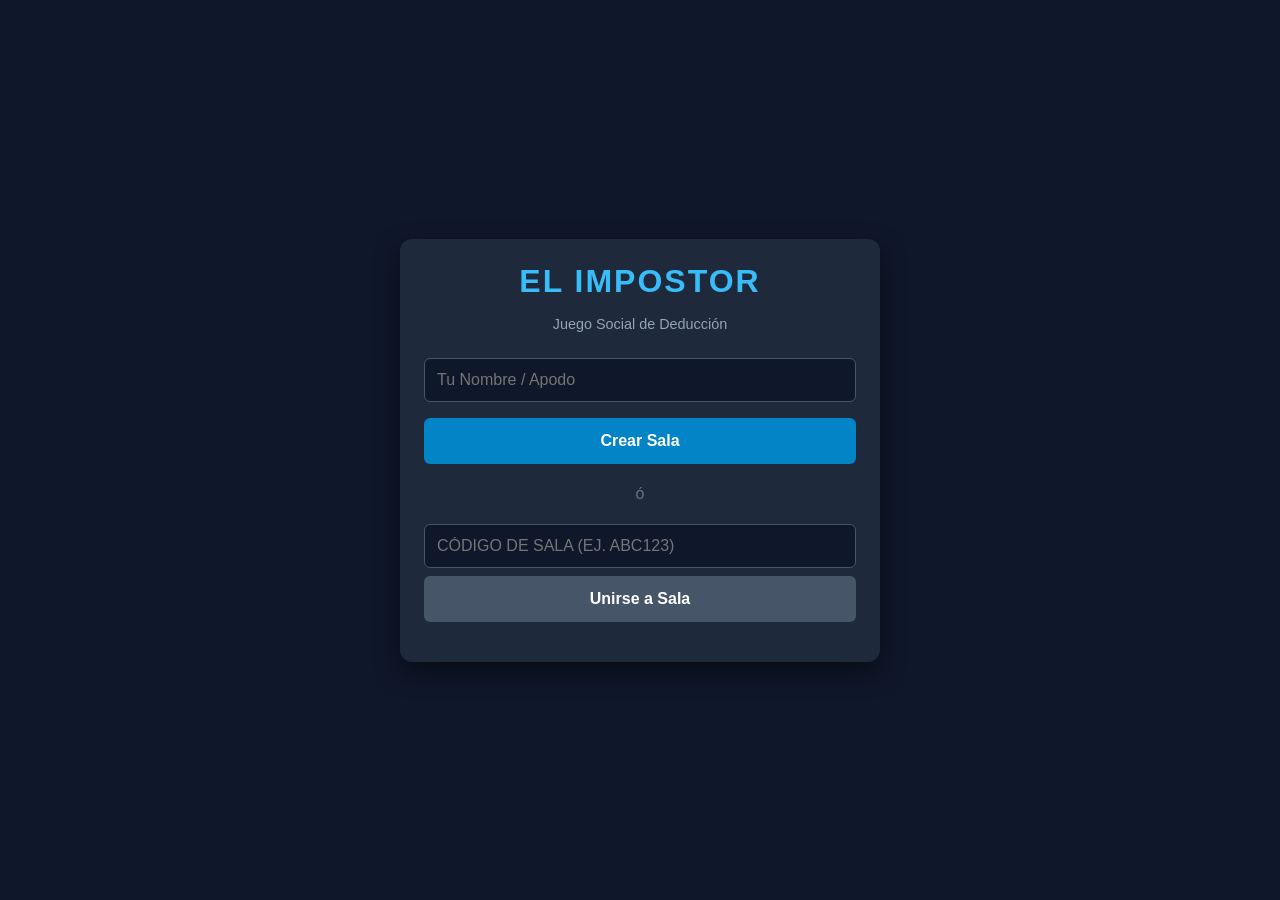
<file: index.html>
<!DOCTYPE html>
<html lang="es">
<head>
    <meta charset="UTF-8">
    <meta name="viewport" content="width=device-width, initial-scale=1.0">
    <title>EL IMPOSTOR</title>
    <link rel="stylesheet" href="style.css">
</head>
<body>

    <div class="container">
        <div id="screen-home" class="screen active">
            <h1>EL IMPOSTOR</h1>
            <p class="subtitle">Juego Social de Deducción</p>
            
            <div class="form-group">
                <input type="text" id="input-name" placeholder="Tu Nombre / Apodo" maxlength="12">
            </div>

            <div class="form-group">
                <button id="btn-create-room" class="btn primary">Crear Sala</button>
            </div>

            <div class="divider">ó</div>

            <div class="form-group">
                <input type="text" id="input-room-code" placeholder="Código de Sala (ej. ABC123)" style="text-transform:uppercase">
                <button id="btn-join-room" class="btn secondary">Unirse a Sala</button>
            </div>
            
            <p id="home-error" class="error-text"></p>
        </div>

        <div id="screen-lobby" class="screen">
            <h2>SALA: <span id="lobby-code-display">------</span></h2>
            
            <div class="card">
                <h3>Jugadores Conectados</h3>
                <ul id="player-list" class="player-list"></ul>
            </div>

            <div id="host-controls" class="card host-only hidden">
                <h3>Configuración de Partida</h3>
                <label>Categoría:</label>
                <select id="select-category">
                    <option value="Aleatoria">Aleatoria</option>
                    <option value="Animales">Animales</option>
                    <option value="Comida">Comida</option>
                    <option value="Lugares">Lugares</option>
                </select>

                <label>Número de Impostores:</label>
                <select id="select-impostors">
                    <option value="0">Automático (Según Jugadores)</option>
                    <option value="1">1 Impostor</option>
                    <option value="2">2 Impostores</option>
                    <option value="3">3 Impostores</option>
                </select>

                <button id="btn-start-game" class="btn primary">INICIAR PARTIDA</button>
            </div>

            <div id="guest-msg" class="info-text card">
                Esperando a que el anfitrión inicie la partida...
            </div>
        </div>

        <div id="screen-role" class="screen">
            <div class="timer-box">Tiempo: <span id="timer-role">--</span>s</div>
            
            <div id="role-box-normal" class="card role-card hidden">
                <h2 class="text-green">ERES JUGADOR NORMAL</h2>
                <p>La palabra secreta es:</p>
                <div id="display-word" class="word-reveal">------</div>
                <p class="small">Da una pista sutil para demostrar que la conoces sin revelársela al impostor.</p>
            </div>

            <div id="role-box-impostor" class="card role-card impostor hidden">
                <h2 class="text-red">ERES EL IMPOSTOR</h2>
                <p>No conoces la palabra secreta.</p>
                <p>Escucha con atención las pistas de los demás e intenta pasar desapercibido.</p>
            </div>
        </div>

        <div id="screen-clues" class="screen">
            <div class="timer-box">Tiempo: <span id="timer-clues">--</span>s</div>
            <h2>Fase de Pistas</h2>

            <div class="card">
                <p>Turno actual de: <strong id="current-turn-name">---</strong></p>
            </div>

            <div id="my-clue-form" class="card hidden">
                <h3>¡Es tu turno de dar una pista!</h3>
                <input type="text" id="input-clue" placeholder="Escribe tu pista corta..." maxlength="30">
                <button id="btn-send-clue" class="btn primary">Enviar Pista</button>
            </div>

            <div class="card">
                <h3>Pistas Dadas</h3>
                <ul id="clues-list" class="clues-list"></ul>
            </div>
        </div>

        <div id="screen-voting" class="screen">
            <div class="timer-box">Tiempo: <span id="timer-voting">--</span>s</div>
            <h2>Votación</h2>
            <p id="voting-subtitle">Elige a quien creas que es el impostor</p>

            <div id="voting-candidates" class="voting-grid"></div>
            
            <p id="vote-status-msg" class="info-text"></p>
        </div>

        <div id="screen-results" class="screen">
            <h1 id="winner-title">---</h1>
            
            <div class="card">
                <p>La palabra secreta era: <strong id="final-word">---</strong></p>
            </div>

            <div class="card">
                <h3>Revelación de Roles</h3>
                <ul id="final-roles-list" class="player-list"></ul>
            </div>

            <div class="card">
                <h3>Resultados de la Votación</h3>
                <ul id="final-votes-list" class="clues-list"></ul>
            </div>

            <button id="btn-new-round" class="btn primary host-only hidden">NUEVA RONDA</button>
            <p id="guest-results-msg" class="info-text">Esperando al anfitrión para otra ronda...</p>
        </div>

    </div>

    <script src="game.js"></script>
</body>
</html>
</file>
<file: style.css>
* {
    box-sizing: border-box;
    margin: 0;
    padding: 0;
    font-family: 'Segoe UI', Tahoma, Geneva, Verdana, sans-serif;
}

body {
    background-color: #0f172a;
    color: #f8fafc;
    display: flex;
    justify-content: center;
    align-items: center;
    min-height: 100vh;
    padding: 15px;
}

.container {
    width: 100%;
    max-width: 480px;
    background-color: #1e293b;
    border-radius: 12px;
    padding: 24px;
    box-shadow: 0 10px 25px rgba(0,0,0,0.5);
}

.screen {
    display: none;
    flex-direction: column;
    gap: 16px;
}

.screen.active {
    display: flex;
}

h1, h2, h3 {
    text-align: center;
    color: #f1f5f9;
}

h1 {
    font-size: 2rem;
    letter-spacing: 2px;
    color: #38bdf8;
}

.subtitle {
    text-align: center;
    color: #94a3b8;
    font-size: 0.9rem;
    margin-bottom: 10px;
}

.card {
    background-color: #334155;
    padding: 16px;
    border-radius: 8px;
    display: flex;
    flex-direction: column;
    gap: 10px;
}

.form-group {
    display: flex;
    flex-direction: column;
    gap: 8px;
}

input[type="text"], select {
    width: 100%;
    padding: 12px;
    border-radius: 6px;
    border: 1px solid #475569;
    background-color: #0f172a;
    color: #fff;
    font-size: 1rem;
    outline: none;
}

input[type="text"]:focus {
    border-color: #38bdf8;
}

.btn {
    width: 100%;
    padding: 14px;
    border: none;
    border-radius: 6px;
    font-size: 1rem;
    font-weight: bold;
    cursor: pointer;
    transition: background 0.2s;
}

.btn.primary {
    background-color: #0284c7;
    color: white;
}

.btn.primary:hover {
    background-color: #0369a1;
}

.btn.secondary {
    background-color: #475569;
    color: white;
}

.btn.secondary:hover {
    background-color: #334155;
}

.divider {
    text-align: center;
    color: #64748b;
    margin: 5px 0;
}

.hidden {
    display: none !important;
}

.player-list, .clues-list {
    list-style: none;
    display: flex;
    flex-direction: column;
    gap: 8px;
}

.player-list li, .clues-list li {
    background-color: #1e293b;
    padding: 10px;
    border-radius: 6px;
    display: flex;
    justify-content: space-between;
    align-items: center;
}

.role-card {
    text-align: center;
    padding: 24px;
}

.word-reveal {
    font-size: 2.2rem;
    font-weight: bold;
    color: #4ade80;
    letter-spacing: 3px;
    margin: 15px 0;
    padding: 10px;
    background-color: #0f172a;
    border-radius: 8px;
}

.text-green { color: #4ade80; }
.text-red { color: #f87171; }

.impostor {
    border: 2px solid #f87171;
}

.timer-box {
    text-align: right;
    font-weight: bold;
    color: #f59e0b;
}

.voting-grid {
    display: grid;
    grid-template-columns: 1fr 1fr;
    gap: 10px;
}

.voting-btn {
    background-color: #1e293b;
    border: 1px solid #475569;
    color: white;
    padding: 12px;
    border-radius: 6px;
    font-size: 0.9rem;
    cursor: pointer;
}

.voting-btn:hover {
    border-color: #f87171;
}

.error-text {
    color: #f87171;
    text-align: center;
    font-size: 0.85rem;
}

.info-text {
    text-align: center;
    color: #94a3b8;
    font-size: 0.9rem;
}

.small {
    font-size: 0.8rem;
    color: #94a3b8;
}
</file>
